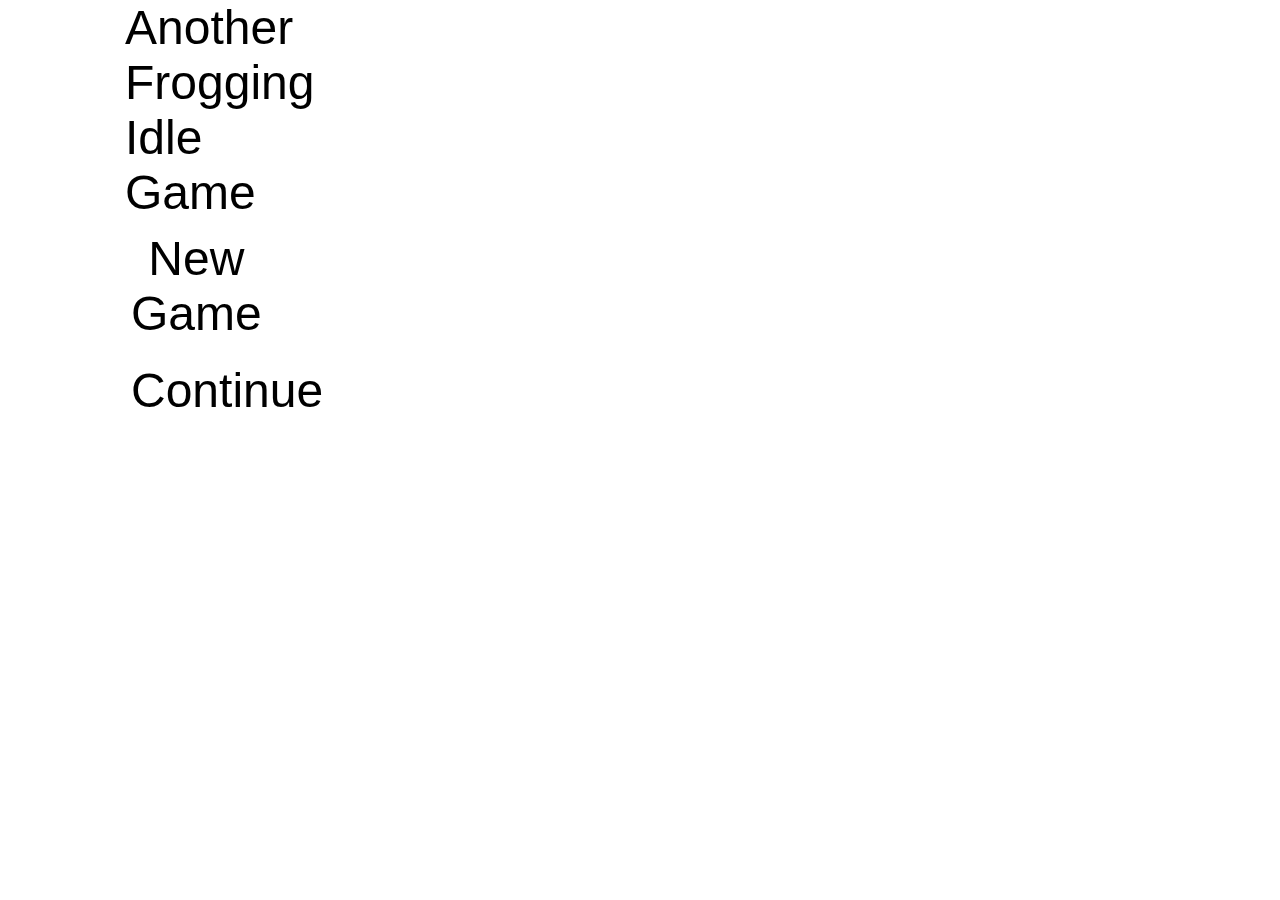
<file: Frog-UI/src/login/login.html>
<!DOCTYPE html>
<html lang="en">
<head>
    <style>
        body {
            font-family: "Comic Sans MS", cursive, sans-serif;
        }

        .overlay {
            height: 100%;
            width: 0;
            position: fixed;
            z-index: 1;
            top: 0;
            left: 0;
            background-color: rgba(255,255,255, 0.9);
            display: on;
        }

        .titleDiv {
            font-size: 48px;
            margin-left: 125px;
        }

        .button {
              border: none;
              color: black;
              text-align: center;
              display: inline-block;
            font-family: "Comic Sans MS", cursive, sans-serif;
              font-size: 48px;
              margin: 10px 125px;
              cursor: pointer;
            background-color: transparent;
    }
    </style>
</head>

<body>

<div id="menu" class="overlay">
    <div class="titleDiv">Another Frogging Idle Game</div>
    <button onclick="save()" class="button">New Game</button>
    <button onclick="load()" class="button">Continue</button>
</div>

</body>
</html>
</file>
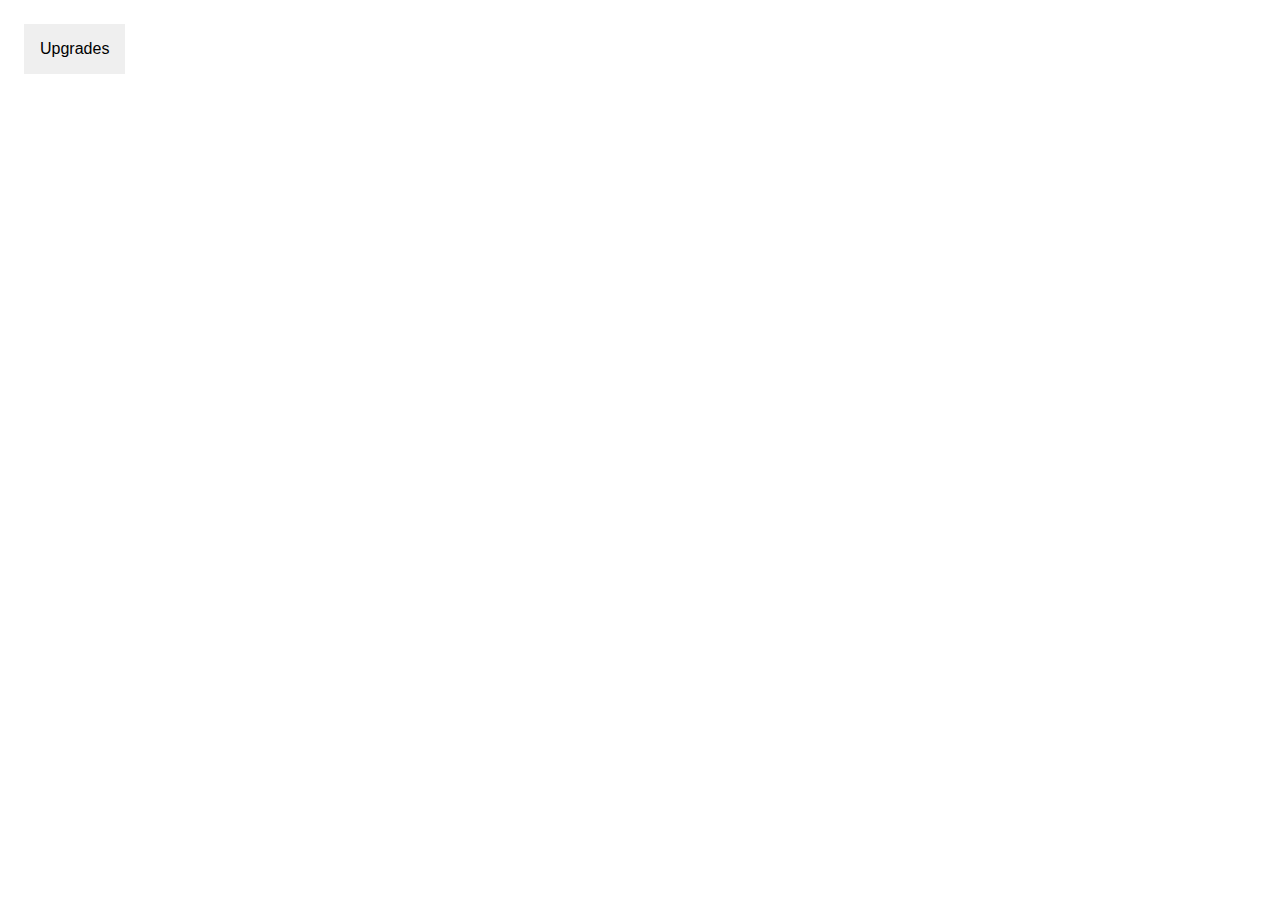
<file: Frog-UI/src/login/upgrade.html>
<!DOCTYPE html>
<html lang="en">
<head>
</head>
<style>
.dropdown {
    color: black;
    padding: 16px;
    font-size: 16px;
    border: none;
    cursor: pointer;
}

.dropdown {
    position: relative;
    display: inline-block;
}

.dropdown-content {
    display: none;
    color: black;
    padding: 16px;
    font-size: 16px;
    border: none;
    cursor: pointer;
}

.dropdown-content a {
    display: block;
}

.dropdown-content a:hover {background-color: #f1f1f1}

.show {display:block;}
</style>

<body>

<div class="dropdown">
    <button id="upgradeButton" class="dropdown">Upgrades</button>
    <div id="upgradeDropdown" class="dropdown-content">
        <button type="button">Upgrade tongue width</button>
        <button type="button">Upgrade spawn rate</button>
        <button type="button">Upgrade tongue multiplier</button>
        <button type="button">Upgrade fly multiplier</button>
    </div>
</div>

<script>
document.getElementById("upgradeButton").onclick = function() {myFunction()};

function myFunction() {
    document.getElementById("upgradeDropdown").classList.toggle("show");
}
</script>

</body>
</html>
</file>
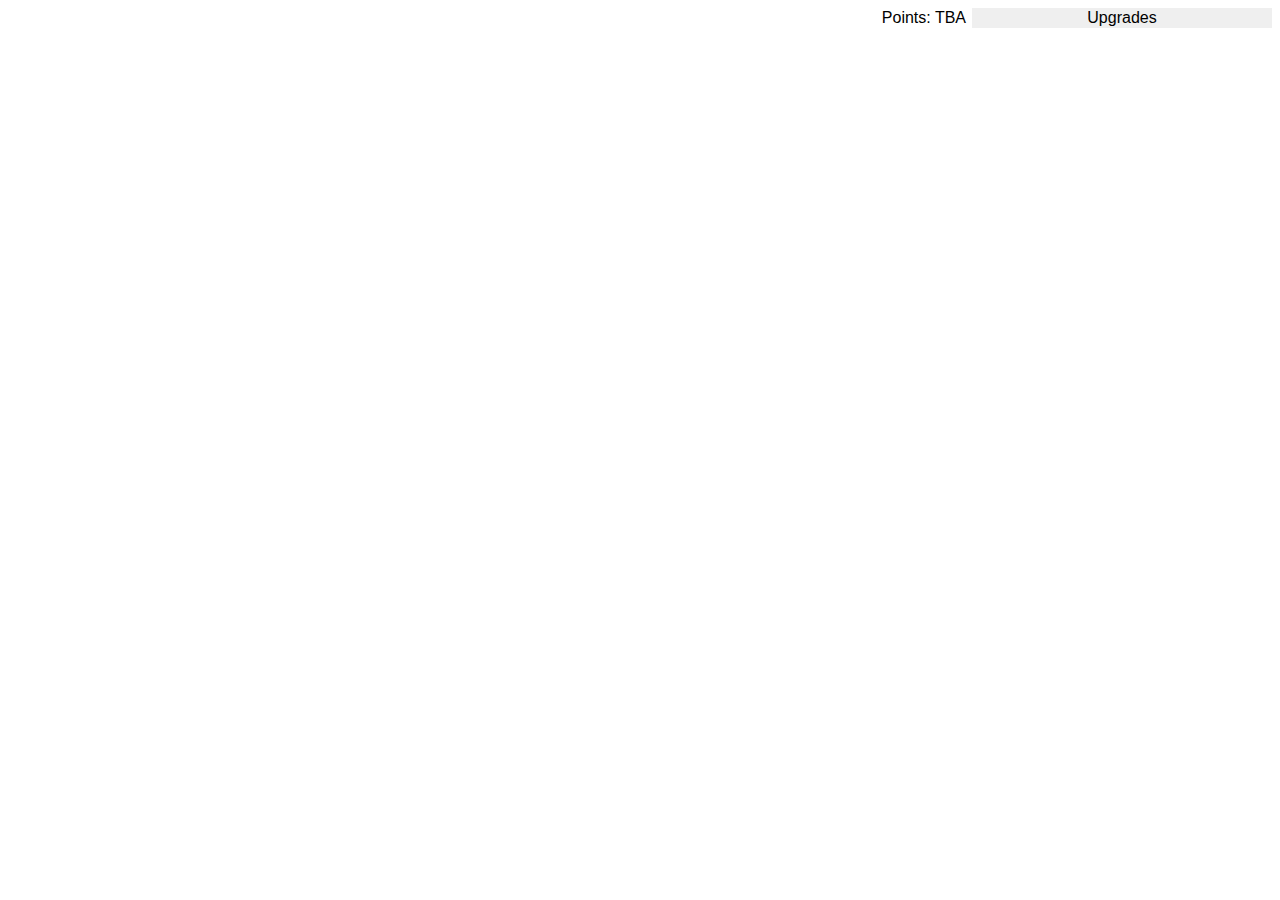
<file: Frog-UI/src/Upgrade/upgrade.html>
<!DOCTYPE html>
<html lang="en">
<head>
</head>
<style>
    .disabled {
        cursor: not-allowed;
        font-size: 16px;
    }

    .dropdown {
        font-family: "Comic Sans MS", cursive, sans-serif;
        color: black;
        font-size: 16px;
        border: none;
        cursor: pointer;
        min-width: 300px;
    }

    .dropdown {
        position: relative;
        display: inline-block;
    }

    .dropdown-content {
        display: none;
        position: absolute;
        right: 0;
        background-color: #f9f9f9;
        min-width: 300px;
        z-index: 1;
    }

    .dropdown-content a {
        display: block;
    }

    .show {display:block;}

    .button {
        border: none;
        color: black;
        text-align: left;
        display: inline-block;
        font-family: "Comic Sans MS", cursive, sans-serif;
        cursor: pointer;
        background-color: transparent;
    }
</style>

<body>

<div class="dropdown" style="float:right">
    <button id="upgradeButton" class="dropdown">Upgrades</button>
    <div id="upgradeDropdown" class="dropdown-content">
        <button onclick="" class="button">(0) Automatic Fly Swatter: 50 Points</button>
        <button onclick="" class="button">(0) Upgrade Swat Rate: 100 Points</button>
        <button onclick="" class="button">(0) Upgrade Spawn Rate: 50 Points</button>
        <button onclick="" class="button">(0) Upgrade Fly Point Multiplier: 100 Points</button>
    </div>
</div>

<button class="button disabled" style="float:right">Points: TBA</button>

<script>
    document.getElementById("upgradeButton").onclick = function() {myFunction()};

    function myFunction() {
        document.getElementById("upgradeDropdown").classList.toggle("show");
    }
</script>

</body>
</html>
</file>
